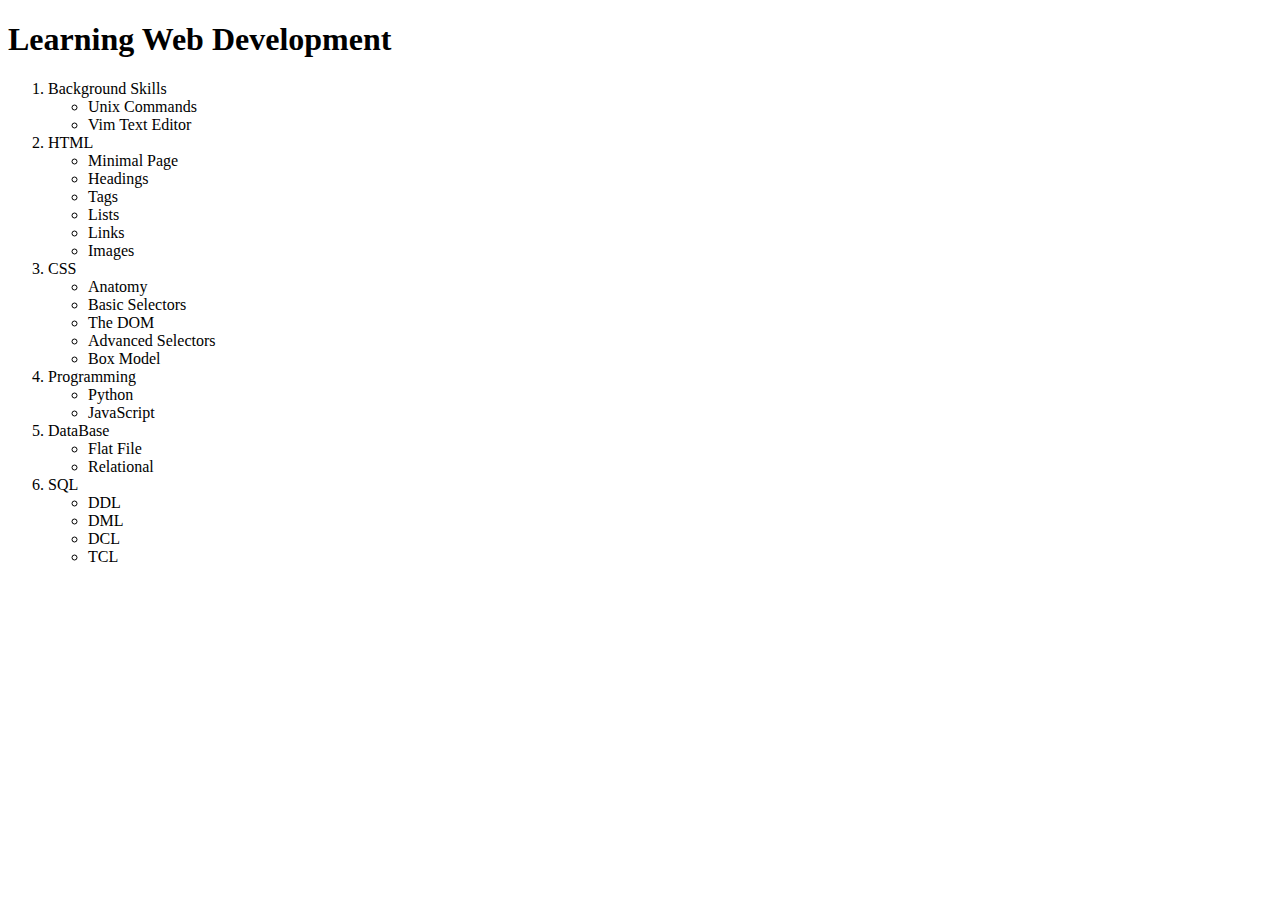
<file: list.html>
<!DOCTYPE html>
<html>
    <head>
        <title>PROJECT-1</title>
        <h1>Learning Web Development</h1>
        <center>
    </head>
</center>
    </html>
    <ol>
        <li>Background Skills</li>
    <ul type="i">
        <li>Unix Commands</li>
        <li>Vim Text Editor</li>
    </ul>
        <li>HTML</li>
    <ul>
        <li>Minimal Page</li>
        <li>Headings</li>
        <li>Tags</li>
        <li>Lists</li>
        <li>Links</li>
        <li>Images</li>
    </ul>
    <li>CSS</li>
<ul>
    <li>Anatomy</li>
    <li>Basic Selectors</li>
    <li>The DOM</li>
    <li>Advanced Selectors</li>
    <li>Box Model</li>
</ul>
<li>Programming</li>
<ul>
    <li>Python</li>
    <li>JavaScript</li>
</ul>
<li>DataBase</li>
<ul>
    <li>Flat File</li>
    <li>Relational</li>
</ul>
<li>SQL</li>
<ul>
    <li>DDL</li>
    <li>DML</li>
    <li>DCL</li>
    <li>TCL</li>
</ul>
</html>
</file>
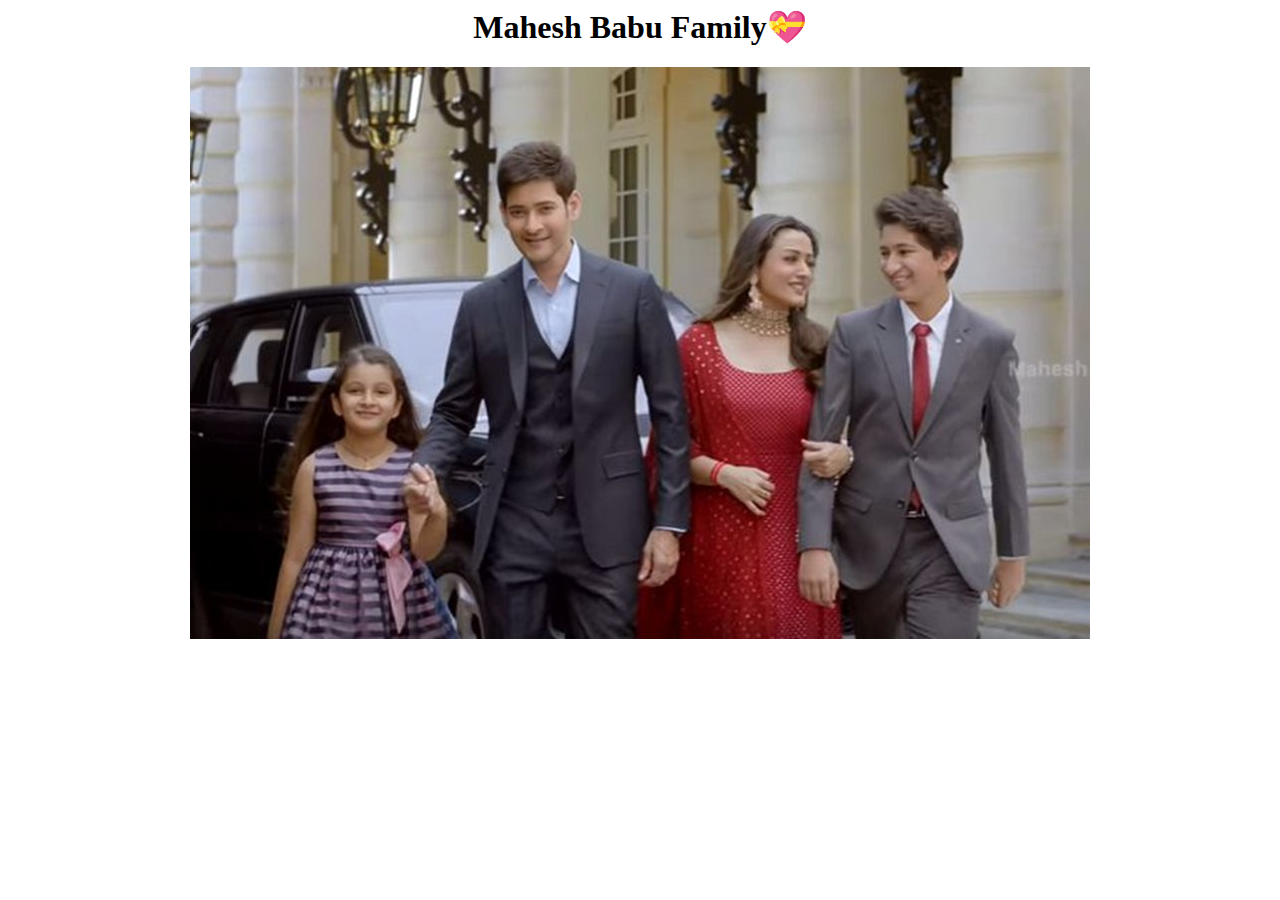
<file: map.html>
<html>
    <center>
    <h1>Mahesh Babu Family💝</h1>
    <body>
        <img src="fam.jpg" usemap="#MB Family">
        <map name="MB Family">
        <area shape="circle" coords="336,107,106" target="_blank" href="https://en.wikipedia.org/wiki/Mahesh_Babu">
        <area shape="circle" coords="587,214,68" target="_blank" href="https://en.wikipedia.org/wiki/Namrata_Shirodkar">
        <area shape="rect" coords="673,141,776,229" target="_blank" href ="https://wikibio.in/gautam-ghattamaneni/">
        <area shape="circle" coords="166,333,71" target="_blank" href="https://wikibio.in/sitara-ghattamaneni/">
    </map>
    </body>   
</center>
</html>
</file>
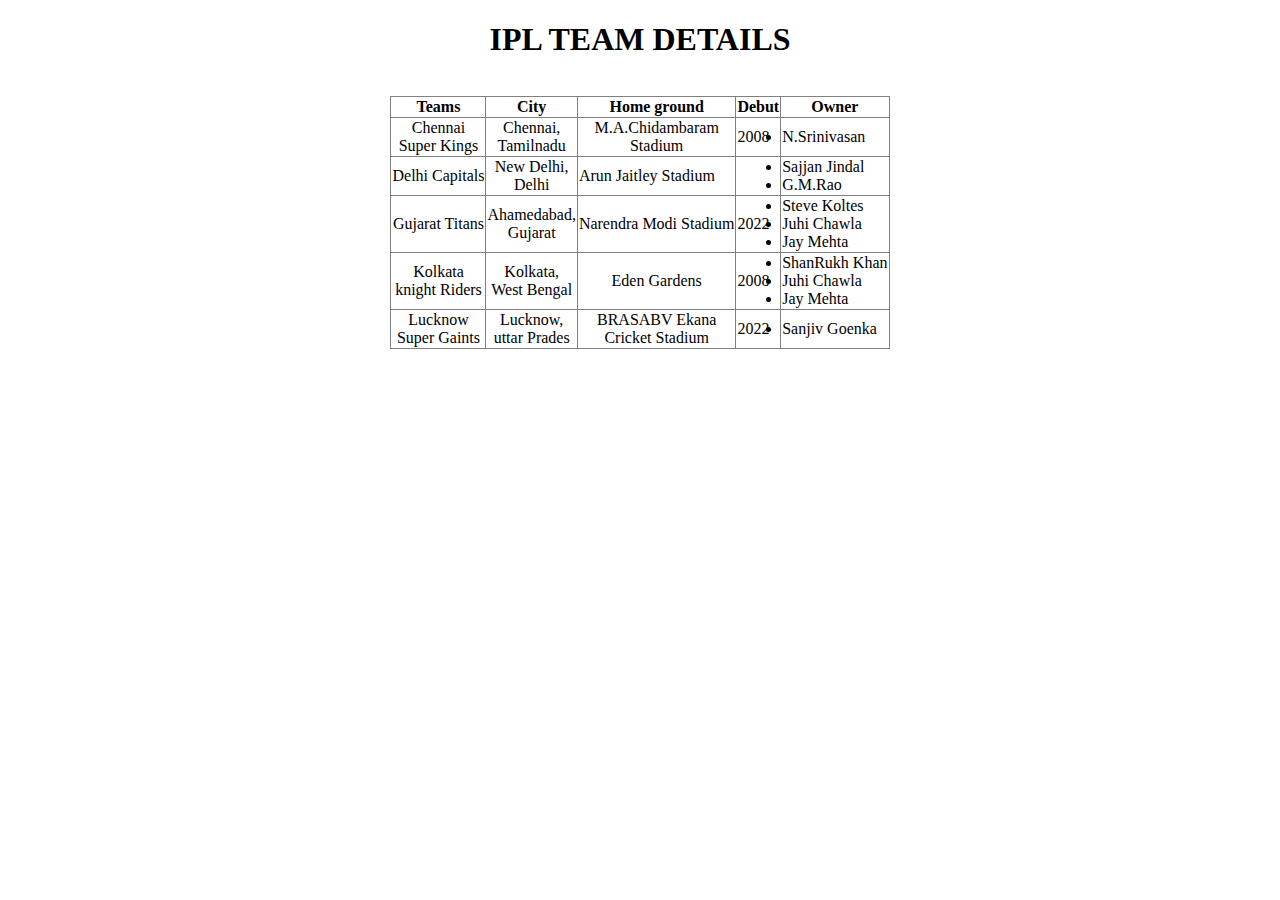
<file: sample1.html>
<!DOCTYPE html>
<html>
    <head>
        <title>ipl team</title>
        <h1><center>IPL TEAM DETAILS</center></h1>
    </head>
    <body>
        <center>
        <table>
            <center>
        <style>
            table,th,td{
                border-collapse: collapse;
            }
        </style>
            <tr>
                <table border="1px">
                <th>Teams</th>
                <th>City</th>
                <th>Home ground</th>
                <th>Debut</th>
                <th>Owner</th>
            </tr>
            <tr>
                <center>
               <td><center>Chennai<br> Super Kings</center></td>
               <td><center>Chennai,<br>Tamilnadu</center></td>
               <td><center>M.A.Chidambaram<br>Stadium</center></td>
               <td>2008</td>
               <ul>
               <td><li> N.Srinivasan</li></td>
               </ul>
                </center>
            </tr>
            <tr>
               
               <td><center>Delhi Capitals</center></td>
                <td><center>New Delhi,<br>Delhi</center></td>
                <td>Arun Jaitley Stadium</td>
                <td></td>
                <ul>
                <td><li>Sajjan Jindal</li><li>G.M.Rao</li></td>
             </tr>
             <td><center>Gujarat Titans</center></td>
             <td><center>Ahamedabad,<br>Gujarat</center></td>
             <td>Narendra Modi Stadium</td>
             <td>2022</td>
             <ul>
             <td><li>Steve Koltes</li><li>Juhi Chawla</li><li>Jay Mehta</li></td>
             </ul>
             </tr>
            </tr>
             <td><center>Kolkata <br>knight Riders</center></td>
             <td><center>Kolkata,<br>West Bengal</center></td>
             <td><center>Eden Gardens</center></td>
             <td>2008</td>
             <ul>
             <td><li>ShanRukh Khan</li><li>Juhi Chawla</li><li>Jay Mehta</li></td>
             </ul>
             </tr>
             <center>
             <td><center>Lucknow<br> Super Gaints</center></td>
             <td><center>Lucknow,<br>uttar Prades</center></td>
             <td><center>BRASABV Ekana<br>Cricket Stadium</center></td>
             <td>2022</td>
             <ul>
            <td><li>Sanjiv Goenka</li></td>
            </ul>
            </center>
             </tr>
            </center>
        </table> 
        </center>
    </body>
</head>
    </html>
</file>
